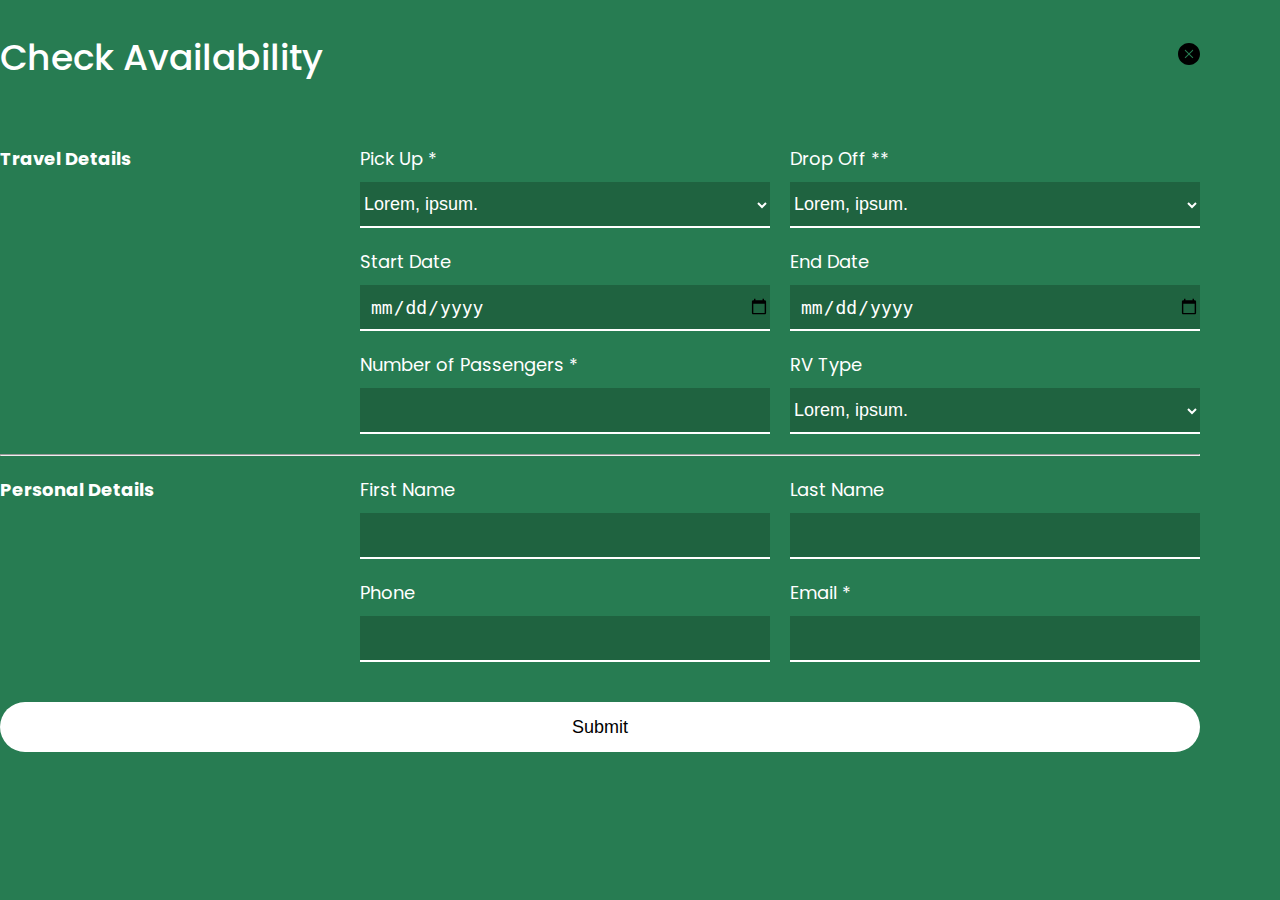
<file: check.html>
<!DOCTYPE html>
<html lang="en">

<head>
    <meta charset="UTF-8">
    <meta name="viewport" content="width=device-width, initial-scale=1.0">
    <link rel="stylesheet" href="style.css">
    <link href="https://cdn.jsdelivr.net/npm/bootstrap@5.3.2/dist/css/bootstrap.min.css" rel="stylesheet"
        integrity="sha384-T3c6CoIi6uLrA9TneNEoa7RxnatzjcDSCmG1MXxSR1GAsXEV/Dwwykc2MPK8M2HN" crossorigin="anonymous">
    <link rel="preconnect" href="https://fonts.googleapis.com">
    <link rel="preconnect" href="https://fonts.gstatic.com" crossorigin>
    <link href="https://fonts.googleapis.com/css2?family=Poppins:wght@200;300;400;500;600;700;800;900&display=swap"
        rel="stylesheet">
    <title>Document</title>
</head>

<body class="check__body">
    <main class="check">
        <div class="container-xl about__container">
            <div class="check__top">
                <p>Check Availability</p>
                <a title="h" href="/index.html">
                    <svg width="22px" height="22px" preserveAspectRatio="xMidYMid meet" data-bbox="26 26 148 148"
                        xmlns="http://www.w3.org/2000/svg" viewBox="26 26 148 148" role="presentation"
                        aria-hidden="true">
                        <g>
                            <path
                                d="M100 26c-40.9 0-74 33.1-74 74s33.1 74 74 74 74-33.1 74-74-33.1-74-74-74zm27.2 96.3c1.4 1.4 1.4 3.6 0 5s-3.6 1.4-5 0L99.9 105l-22.3 22.3c-1.4 1.4-3.6 1.4-5 0s-1.4-3.6 0-5L94.9 100 72.6 77.7c-1.4-1.4-1.4-3.6 0-5s3.6-1.4 5 0L99.9 95l22.3-22.3c1.4-1.4 3.6-1.4 5 0s1.4 3.6 0 5L104.8 100l22.4 22.3z">
                            </path>
                        </g>
                    </svg>
                </a>
            </div>
            <form class="check__inner">
                <div class="check__content">
                    <h1 class="check__title">Travel Details</h1>
                    <div class="check__box">
                        <div class="check__box_flex">
                            <div class="check__box_content">
                                <label for="pick">Pick Up *</label>
                                <select id="pick">
                                    <option>Lorem, ipsum.</option>
                                    <option>Lorem, ipsum.</option>
                                    <option>Lorem, ipsum.</option>
                                    <option>Lorem, ipsum.</option>
                                </select>
                            </div>
                            <div class="check__box_content">
                                <label for="drop">Drop Off **</label>
                                <select id="drop">
                                    <option>Lorem, ipsum.</option>
                                    <option>Lorem, ipsum.</option>
                                    <option>Lorem, ipsum.</option>
                                    <option>Lorem, ipsum.</option>
                                </select>
                            </div>
                        </div>
                        <div class="check__box_flex">
                            <div class="check__box_content">
                                <label for="start">Start Date</label>
                                <input type="date" id="start">
                            </div>
                            <div class="check__box_content">
                                <label for="end">End Date</label>
                                <input type="date" id="end">
                            </div>
                        </div>
                        <div class="check__box_flex">
                            <div class="check__box_content number">
                                <label for="number">Number of Passengers *</label>
                                <input type="number" id="number">
                            </div>
                            <div class="check__box_content rv">
                                <label for="rv">RV Type</label>
                                <select id="rv">
                                    <option>Lorem, ipsum.</option>
                                    <option>Lorem, ipsum.</option>
                                    <option>Lorem, ipsum.</option>
                                    <option>Lorem, ipsum.</option>
                                </select>
                            </div>
                        </div>
                    </div>
                </div>
                <hr>
                <div class="check__content">
                    <h1 class="check__title">Personal Details</h1>
                    <div class="check__box">
                        <div class="check__box_flex">
                            <div class="check__box_content">
                                <label for="firsname">First Name</label>
                                <input type="text" id="firsname" required>
                            </div>
                            <div class="check__box_content">
                                <label for="lastname">Last Name</label>
                                <input type="text" id="lastname" required>
                            </div>
                        </div>
                        <div class="check__box_flex">
                            <div class="check__box_content">
                                <label for="phone">Phone</label>
                                <input type="text" id="phone" required>
                            </div>
                            <div class="check__box_content">
                                <label for="Email">Email *</label>
                                <input type="email" id="Email" required>
                            </div>
                        </div>
                    </div>
                </div>
                <button class="check__submit" type="submit">Submit</button>
            </form>
        </div>
    </main>
</body>
<script src="https://cdn.jsdelivr.net/npm/bootstrap@5.3.2/dist/js/bootstrap.bundle.min.js"
    integrity="sha384-C6RzsynM9kWDrMNeT87bh95OGNyZPhcTNXj1NW7RuBCsyN/o0jlpcV8Qyq46cDfL"
    crossorigin="anonymous"></script>

</html>
</file>
<file: style.css>
* {
    margin: 0;
    padding: 0;
    box-sizing: border-box;
}

body {
    font-family: 'Poppins', sans-serif;
    background: white;
    overflow-x: hidden;
}

.start {
    background-image: url('https://static.wixstatic.com/media/82fcd3_ea79ad7188fe4c48b08711b923056ad1~mv2.jpeg/v1/fill/w_1264,h_1260,al_c,q_85,usm_0.66_1.00_0.01,enc_auto/82fcd3_ea79ad7188fe4c48b08711b923056ad1~mv2.jpeg');
    background-repeat: no-repeat;
    background-size: cover;
    background-position: center;
}

.header {
    position: fixed;
    top: 0;
    left: 0;
    right: 0;
    z-index: 999;
}

.menu__logo {
    display: flex;
    align-items: center;
    text-decoration: none;
    gap: 10px;
}

.menu__logo_box {
    display: flex;
    flex-direction: column;
    color: white;
}

.menu__logo_box h1 {
    font-size: 18px;
    margin: 0;
}

.menu__logo_box p {
    font-size: 15px;
    margin: 0;
}

.navbar.mybg {
    background: rgba(0, 0, 0, 0.764);
}

.hero {
    display: flex;
    align-items: center;
    justify-content: center;
    width: 100%;
    height: 100vh;
}

.hero__inner {
    display: flex;
    flex-direction: column;
    gap: 20px;

    width: 100%;
    max-width: 940px;
    margin: 0 auto;
}

.hero__title {
    font-size: 80px;
    color: white;
}

.hero__box {
    display: flex;
    align-items: center;
    justify-content: space-between;
    padding: 12px 40px;

    background: white;
    width: 100%;
    border-radius: 40px;
}

.hero__box h1 {
    font-size: 28px;
    margin: 0;
}

.hero__box button {
    padding: 15px 35px;
    background: green;
    color: white;
    font-weight: 500;
    font-size: 18px;

    border: none;
    outline: none;
    border-radius: 34px;
}

/* book styles */
.book {
    background: white;
}

.book__title {
    font-size: 36px;
    padding: 100px 0 60px;
}

.book__content {
    display: flex;
    align-items: end;

    gap: 30px;
    width: 100%;
}

.book__content_first {
    width: 100%;
    height: 100%;
}

.book__content_box {
    width: 100%;
    max-width: 465px;
    height: 100%;
    padding: 20px 0 0 10px;
}

.book__bg {
    width: 100%;
    height: 170px;
    background: #277c52;
}

.book__content_box.first {
    background: #277c52;
    height: 700px;
}

.book__content_box.second {
    height: 700px;
    background-image: url('https://static.wixstatic.com/media/82fcd3_759f20f5df3c429399fc77cb52e19051~mv2.jpg/v1/fill/w_583,h_883,al_c,q_85,usm_0.66_1.00_0.01,enc_auto/82fcd3_759f20f5df3c429399fc77cb52e19051~mv2.jpg');
    background-repeat: no-repeat;
    background-position: center;
    background-size: cover;
}

.book__content_box.small {
    height: 390px;
}

.book__content_box.small:nth-child(1) {
    background-image: url('https://static.wixstatic.com/media/82fcd3_ae7d48204c6141cd861ed66f56923099~mv2.jpg/v1/crop/x_870,y_0,w_1068,h_1333/fill/w_393,h_488,al_c,q_80,usm_0.66_1.00_0.01,enc_auto/AdobeStock_278898960.jpg');
    background-repeat: no-repeat;
    background-position: center;
    background-size: cover;
}

.book__content_box.small:nth-child(2) {
    background: #e9741c;
    height: 300px;
}

.book__content_box h1 {
    font-size: 50px;
    color: white;
}

.book__content_box_right {
    display: flex;
    flex-direction: column;
    width: 100%;
    max-width: 314px;

    gap: 10px;
    height: 100%;
}

.book__footer {
    display: flex;
    align-items: center;
    justify-content: center;

    gap: 20px;
    padding: 70px 0;
}

.book__footer_left {
    display: flex;
    align-items: center;
    gap: 20px;
}

.book__footer_text {
    margin: 0;
    font-size: 36px;
}

.book__footer_ball {
    width: 40px;
    height: 40px;
    background: #e9741c;
    border-radius: 50%;
}

.book__footer button {
    padding: 12px 30px;
    color: white;
    font-weight: 500;
    background: #277c52;
    border-radius: 30px;
    border: none;
    outline: none;
}

/* trip styles */

.trip {
    width: 100%;
    background: #f8f7f1;
    padding: 150px 0 100px;
}

.trip__inner {
    display: flex;
    align-items: center;
    justify-content: space-between;
    width: 100%;
}

.trip__title {
    text-align: center;
    font-size: 36px;
    margin: 30px 0 80px;
}

.trip__left {
    display: flex;
    flex-direction: column;
    gap: 40px;
}

.trip__left_box {
    display: flex;
    flex-direction: column;
    gap: 10px;

    width: 100%;
    max-width: 462px;
}

.trip__left_box_number {
    font-size: 18px;
}

.trip__left_title {
    font-size: 50px;
}

.trip__left_text {
    font-size: 18px;
}

.trip__right {
    width: 100%;
    max-width: 444px;
    height: 690px;
    position: relative;

    background-image: url('https://static.wixstatic.com/media/82fcd3_01112a43a6e84c6db5f76aac9fe21d23~mv2.jpg/v1/crop/x_426,y_0,w_2701,h_4193/fill/w_555,h_861,al_c,q_85,usm_0.66_1.00_0.01,enc_auto/GettyImages-1130968613.jpg');
    background-repeat: no-repeat;
    background-size: cover;
    background-position: center;
}

.trip__right .small {
    position: absolute;
    top: 50px;
    left: -50px;

    width: 303px;
    height: 303px;
}

/* background */

.parallax-container {
    position: relative;
    width: 100%;
    height: 70vh;
    overflow: hidden;
}

.parallax-bg {
    position: fixed;
    top: 0;
    left: 0;
    width: 100%;
    height: 100%;
    background-image: url('https://static.wixstatic.com/media/82fcd3_c33beb057b5c4a238c99d9c49be3ef7e~mv2.jpg/v1/fill/w_1519,h_658,al_c,q_85,usm_0.66_1.00_0.01,enc_auto/82fcd3_c33beb057b5c4a238c99d9c49be3ef7e~mv2.jpg');
    background-size: cover;
    background-position: center;
    z-index: -1;
}

/* slider style */

.slider {
    background: #f8f7f1;
}

.slider__inner {
    display: flex;
    align-items: center;
    justify-content: space-between;
    padding: 140px 0;
}

.slider__right {
    width: 100%;
    max-width: 660px;

    display: flex;
    align-items: center;
    justify-content: space-between;
}

.slider__content {
    display: flex;
    flex-direction: column;
    align-items: center;
}

.slider__content {
    width: 100%;
    max-width: 500px;
}

.slider__content h1 {
    font-size: 22px;
}

.slider__content p {
    font-size: 18px;
}

.arrow {
    cursor: pointer;
}

.arrow.right {
    transform: rotate(180deg);
}

.slider__content_dot {
    display: flex;
    align-items: center;
    gap: 10px;
}

.slider__content_dot .dot {
    width: 7px;
    height: 7px;
    border-radius: 50%;
    background: black;
    cursor: pointer;
}

.slider__content_dot .dot.active {
    border: 1px solid black;
    background: none;

    width: 11px;
    height: 11px;
}

/* follow styles*/

.follow {
    background: white;
}

.follow__inner {
    display: flex;
    flex-direction: column;
    align-items: center;
    padding: 100px 0;
    gap: 60px;
}

.follow__top {
    display: flex;
    align-items: center;
    gap: 20px;
}

.follow__top .boll {
    width: 40px;
    height: 40px;
    background: #e9741c;
    border-radius: 50%;
}

.follow__title {
    margin: 0;
    font-size: 36px;
}

.follow__content {
    display: flex;
    align-items: center;
    justify-content: center;
    flex-wrap: wrap;
    gap: 20px;
}

.follow__content_box {
    width: 100%;
    max-width: 330px;
    height: 330px;

    background-repeat: no-repeat;
    background-position: center;
    background-size: cover;
}

.follow__content_box:nth-child(1) {
    background-image: url('https://static.parastorage.com/services/instagram-cdn/1.691.0/assets/ig-templates-accounts/Editor/RV Rental/01.jpg');
}

.follow__content_box:nth-child(2) {
    background-image: url('https://static.parastorage.com/services/instagram-cdn/1.691.0/assets/ig-templates-accounts/Editor/RV%20Rental/02.jpg');
}

.follow__content_box:nth-child(3) {
    background-image: url('https://static.parastorage.com/services/instagram-cdn/1.691.0/assets/ig-templates-accounts/Editor/RV%20Rental/03.jpg');
}

.follow__content_box:nth-child(4) {
    background-image: url('https://static.parastorage.com/services/instagram-cdn/1.691.0/assets/ig-templates-accounts/Editor/RV%20Rental/04.jpg');
}

.follow__content_box_text {
    display: flex;
    align-items: center;
    justify-content: center;
    text-align: center;

    width: 100%;
    height: 100%;

    opacity: 0;
    transition: all .5s;

    color: white;
    margin: 0;
}

.follow__content_box:hover .follow__content_box_text {
    opacity: 1;
    background: rgba(0, 0, 0, 0.525);
}

/* footer styles */
.footer {
    background: white;
    width: 100%;
}

.footer__inner {
    display: flex;
    align-items: center;
    justify-content: space-between;
    gap: 20px;
    padding: 30px 0;
}

.footer__left_start {
    display: flex;
    flex-direction: column;
    gap: 90px;
}

.footer__left {
    display: flex;
    flex-direction: column;
    justify-content: space-between;

    gap: 140px;
    width: 50%;
    max-width: 500px;
}

.footer__left_top {
    display: flex;
    align-items: center;
    justify-content: space-between;
}

.footer__left_top_button,
.footer__right_submit {
    padding: 15px 35px;
    background: #277c52;
    font-size: 18px;
    color: white;
    font-weight: 500;
    border-radius: 35px;

    border: none;
    outline: none;
}

.footer__right_submit {
    display: flex;
    align-items: center;
    justify-content: center;
    width: 150px;
    height: 51px;
}

.footer__left_center {
    display: flex;
    flex-direction: column;
    gap: 5px;
}

.footer__left_center_text {
    display: flex;
    justify-content: space-between;
}

.footer__left_center_text p {
    font-size: 18px;
    color: black;
}

.footer__left_center_text a {
    font-size: 18px;
    color: black;
    text-decoration: none;
}

.footer__left_bottom {
    display: flex;
    flex-direction: column;
    gap: 10px;
}

.footer__left_bottom_icon {
    display: flex;
    align-items: center;
    gap: 10px;
}

.footer__left_bottom a {
    color: black;
}

.footer__right {
    display: flex;
    flex-direction: column;
    gap: 40px;
    width: 50%;
    max-width: 500px;
}

.footer__right_flex {
    display: flex;
    align-items: center;
    justify-content: space-between;
    gap: 20px;
}

.footer__right_box {
    display: flex;
    flex-direction: column;
    width: 100%;
    gap: 10px;
}

.footer__right_box label {
    font-size: 18px;
}

.footer__right_box input {
    background: #f8f7f1;
    width: 100%;
    height: 45px;
    padding: 15px;

    outline: none;
    border: none;
    border-bottom: 1px solid black;
}

.footer__right_message {
    display: flex;
    flex-direction: column;
    gap: 10px;
}

/* home page styles end this is RVs styles */

.rvs__start {
    background-image: url('https://static.wixstatic.com/media/82fcd3_b1218ddfa6e0452981555c54417c6b0d~mv2.jpg/v1/fill/w_1899,h_471,al_c,q_85,usm_0.66_1.00_0.01,enc_auto/82fcd3_b1218ddfa6e0452981555c54417c6b0d~mv2.jpg');
    background-repeat: no-repeat;
    background-size: cover;
    background-position: center;
}

.rvsHero__inner {
    display: flex;
    flex-direction: column;
    align-items: center;
    justify-content: center;
    padding: 140px 0 80px;
    gap: 10px;
}

.rvsHero__inner h1 {
    color: white;
    font-size: 80px;
}

.rvsHero__inner P {
    color: white;
    font-size: 18px;
    text-align: center;
}

/* RVS product styles */

.product__inner {
    display: grid;
    grid-template-columns: 1fr 1fr 1fr;
    align-content: center;
    gap: 90px 30px;
    flex-wrap: wrap;
    margin-top: 80px;
}

.product__box {
    display: flex;
    flex-direction: column;
    gap: 15px;
}

.product__box_img {
    overflow: hidden;

    width: 100%;
    max-width: 400px;

    height: 100%;
    max-height: 400px;
}

.product__box:hover img {
    transform: scale(1.1);
}

.product__box img {
    width: 100%;
    transition: transform .5s;
}

.product__box_title {
    font-size: 28px;
    margin: 0;
}

.product__box_price {
    font-size: 18px;
    color: grey;
    margin: 0;
}

.product__footer {
    display: flex;
    align-items: center;
    justify-content: center;
    gap: 20px;
    margin: 80px 0;
}

.product__footer h1 {
    font-size: 35px;
}

.product__footer button,
.visit__inner button {
    padding: 15px 35px;
    background: #277c52;
    font-size: 18px;
    font-weight: 500;
    color: white;
    border-radius: 35px;

    border: none;
    outline: none;
    transition: background .5s;
}

.product__footer button:hover,
.visit__inner button:hover {
    background: rgb(9, 80, 9);
}

/* visit */

.visit {
    background: #f8f7f1;
}

.visit__inner {
    display: flex;
    align-items: center;
    justify-content: center;
    padding: 100px 0;
    gap: 20px;
}

.visit__left {
    display: flex;
    align-items: center;
    gap: 20px;
}

.visit__inner .boll {
    width: 40px;
    height: 40px;
    background: #e9741c;
    border-radius: 50%;
}

.visit__inner h1 {
    font-size: 36px;
}

/* home and RFs page styles end this is FAQ styles */

.faq__start {
    background-image: url('https://static.wixstatic.com/media/82fcd3_29ef9231bda74ba888019b20e8ca55ea~mv2.jpg/v1/fill/w_1899,h_471,al_t,q_85,usm_0.66_1.00_0.01,enc_auto/82fcd3_29ef9231bda74ba888019b20e8ca55ea~mv2.jpg');
    background-repeat: no-repeat;
    background-size: cover;
    background-position: center;
}

.container-xl.question__container {
    max-width: 1000px;
}

.faqHero__bg {
    width: 100%;
    height: 100%;
    background: rgba(0, 0, 0, 0.297);
}

.faqHero__inner {
    display: flex;
    flex-direction: column;
    align-items: center;

    padding: 140px 0 80px;
}

.faqHero__inner h1 {
    font-size: 80px;
    color: white;
}

.faqHero__inner p {
    font-size: 18px;
    color: white;
    text-align: center;
}

.question__inner {
    margin: 70px 0;
}

.question__top {
    display: flex;
    align-items: center;
    justify-content: space-between;
}

.question__top p {
    font-size: 18px;
    text-align: center;
    flex-grow: 1;
}

.question__exit {
    cursor: pointer;
}

.question__category {
    display: flex;
    align-items: center;
    gap: 30px;
    margin: 30px 0;
}

.question__category p {
    font-size: 18px;
    font-weight: 500;
    cursor: pointer;
}

.question__category p:first-child {
    color: #277c52;
}

.question__content {
    display: flex;
    flex-direction: column;
}

.question__content_box {
    display: flex;
    align-items: center;
    justify-content: space-between;
    padding: 15px 0;
    border-bottom: 2px solid rgba(128, 128, 128, 0.573);
}

.question__content p {
    font-size: 20px;
    font-weight: 600;
}

/* home, RFs, FAQ, page styles end this is Road Tripe styles */

.road__start {
    background-image: url('https://static.wixstatic.com/media/84770f_d726e8b1368c4f3f9c7f28f9c69e39f5~mv2.jpg/v1/fill/w_1899,h_471,al_c,q_85,usm_0.66_1.00_0.01,enc_auto/84770f_d726e8b1368c4f3f9c7f28f9c69e39f5~mv2.jpg');
    background-position: center;
    background-size: cover;
    background-repeat: no-repeat;
}

.roadHero__inner {
    display: flex;
    flex-direction: column;
    align-items: center;
    justify-content: center;
    gap: 10px;

    padding: 140px 0 80px;
}

.roadHero__inner h1 {
    font-size: 80px;
    color: white;
}

.roadHero__inner p {
    text-align: center;
    font-size: 18px;
    color: white;
}

/* post styles */

.road__body {
    background: #f9fafa;
}

.post__title {
    font-size: 18px;
    margin: 30px 0 60px;
}

.post__inner {
    display: grid;
    grid-template-columns: 1fr 1fr 1fr;
    gap: 20px;
    margin-bottom: 60px;
}

.post__block {
    display: flex;
    flex-direction: column;
    gap: 20px;
}

.post__box {
    display: flex;
    flex-direction: column;

    width: 100%;
    max-width: 453px;
}

.post__box img {
    width: 100%;
}

.post__box_bottom {
    display: flex;
    flex-direction: column;
    width: 100%;
    padding: 28px 40px 25px;
    background: white;
}

.post__box_time {
    display: flex;
    align-items: center;
    justify-content: space-between;
}

.post__box_time p {
    font-size: 16px;
    color: rgba(0, 0, 0, 0.51);
}

.post__box_content {
    display: flex;
    flex-direction: column;
    gap: 15px;
    margin: 20px 0 50px;
}

.post__box_content h1 {
    font-size: 26px;
}

.post__box_content p {
    font-size: 16px;
}

.post__box_bottom hr {
    width: 100%;
    height: 2px;
    background: grey;
    margin-bottom: 8px;
}

.post__box_footer {
    font-size: 16px;
    color: grey;
}

/* home, RFs, FAQ, Road Tripe page styles end this is About styles */

.about__start {
    background-position: center;
    background-size: cover;
    background-repeat: no-repeat;
    background-image: url('https://static.wixstatic.com/media/82fcd3_7604997909f6444aad99aa41252fc590~mv2.jpg/v1/fill/w_1899,h_471,al_c,q_85,usm_0.66_1.00_0.01,enc_auto/82fcd3_7604997909f6444aad99aa41252fc590~mv2.jpg');
}

.aboutHero__inner {
    display: flex;
    align-items: center;
    justify-content: center;
    flex-direction: column;
    padding: 140px 0 80px;
    gap: 10px;
}

.aboutHero__inner h1 {
    font-size: 80px;
    color: white;
}

.aboutHero__inner p {
    font-size: 18px;
    color: white;
    text-align: center;
}

/* about styles */

.about__inner {
    display: flex;
    align-items: center;
    justify-content: center;
    gap: 40px;
    margin: 60px 0;
}

.about__left,
.about__right {
    display: flex;
    flex-direction: column;
    gap: 20px;
}

.about__left {
    align-items: end;
}

.about__right {
    align-items: start;
    gap: 100px;
}

.about__left_top {
    width: 100%;
    max-width: 300px;
    height: 300px;
    background: #277c52;
    padding: 35px 0 0 20px;
}

.about__left_top h1 {
    color: white;
    font-size: 36px;
}

.about__left_bottom {
    width: 100%;
    height: 100%;

    max-width: 480px;
    max-height: 530px;
}

.about__left_bottom img {
    width: 100%;
    height: 100%;
}

.about__right_top {
    display: flex;
    flex-direction: column;
    gap: 30px;
    width: 100%;
    max-width: 453px;
}

.about__right_top p {
    font-size: 18px;
    margin: 0;
}

.about__right_bottom {
    width: 100%;
    max-width: 312px;

    height: 100%;
    max-height: 312px;
}

.about__right_bottom img {
    width: 100%;
    height: 100%;
}

/*  */
.company {
    background: #f8f7f1;
}

.company__inner {
    display: flex;
    align-items: center;
    justify-content: center;
    padding: 80px 0;
}

.company__inner h1 {
    font-size: 36px;
    text-align: center;
}

/*  */

/* map */

.map {
    width: 100%;
    height: 70vh;
    background-image: url('https://media.wired.com/photos/59269cd37034dc5f91bec0f1/191:100/w_1280,c_limit/GoogleMapTA.jpg');
    background-repeat: no-repeat;
    background-position: center;
    background-size: cover;
}

/* check */

.container-xl.about__container {
    max-width: 1200px;
}

.check__body {
    background: #277c52;
}

.check__top {
    display: flex;
    align-items: center;
    justify-content: space-between;
    margin: 30px 0 60px;
}

.check__top p {
    font-size: 36px;
    font-weight: 500;
    color: white;
}

.check__inner {
    display: flex;
    flex-direction: column;
    gap: 20px;
    margin: 20px 0 50px;
}

.check__inner hr {
    width: 100%;
    height: 2px;
    background-color: white;
}

.check__content {
    display: flex;
    justify-content: space-between;
}

.check__title {
    font-size: 18px;
    color: white;
    font-weight: 700;
}

.check__box {
    display: flex;
    flex-direction: column;
    width: 70%;
    gap: 20px;
}

.check__box_flex {
    display: flex;
    align-items: center;
    gap: 20px;
}

.check__box_content {
    display: flex;
    flex-direction: column;
    gap: 10px;

    width: 100%;
}

.check__box_content label {
    font-size: 18px;
    color: white;
}

.check__box_content input {
    width: 100%;
    height: 46px;
    padding-left: 10px;

    border: none;
    border-bottom: 2px solid white;
    outline: none;

    background: #1f6340;
    font-size: 18px;
    font-weight: 500;
    color: white;
}

.check__box_content select {
    width: 100%;
    height: 46px;

    border: none;
    border-bottom: 2px solid white;
    outline: none;

    background: #1f6340;
    font-size: 18px;
    font-weight: 500;
    color: white;
}

.check__submit {
    display: flex;
    align-items: center;
    justify-content: center;
    margin-top: 20px;
    width: 100%;
    height: 50px;

    background: white;
    border: none;
    outline: none;
    border-radius: 35px;
    font-size: 18px;
    font-weight: 500;
}

/* responsive */

@media (max-width: 1200px) {

    /* book */

    .book__title {
        padding: 70px 0 40px;
    }

    .book__content_box h1 {
        font-size: 30px;
    }

    .book__content_box.first {
        height: 560px;
    }

    .book__content_box.second {
        height: 560px;
    }

    .book__content_box.small {
        height: 300px;
    }

    .book__content_box.small:nth-child(2) {
        height: 250px;
    }

    /* post page styles */

    .post__box_bottom {
        display: flex;
        flex-direction: column;
        width: 100%;
        padding: 20px 30px;
        background: white;
    }

    .post__box_time p {
        font-size: 14px;
    }

    .post__box_content {
        margin: 15px 0 30px;
        gap: 8px;
    }

    .post__box_content h1 {
        font-size: 18px;
    }

    .post__box_content p {
        font-size: 14px;
    }
}

@media (max-width: 1100px) {
    .trip {
        padding: 60px 0;
    }

    .trip__inner {
        flex-direction: column;
    }

    .trip__title {
        padding: 0 0 50px;
    }

    .trip__left_box {
        gap: 0;
    }

    .slider__right {
        max-width: 560px;
    }

    .slider__left h1 {
        font-size: 30px;
    }

    .slider__content h1 {
        font-size: 18px;
    }

    .slider__content p {
        font-size: 16px;
    }

}

@media (max-width: 1150px) {
    .footer__inner {
        flex-direction: column;
    }

    .footer__left_start {
        gap: 50px;
    }

    .footer__left {
        gap: 90px;
        width: 100%;
    }

    .footer__right {
        width: 100%;
    }
}

@media (max-width: 1000px) {
    .product__inner {
        margin-top: 30px;
        gap: 30px;
    }

    .product__box_title {
        font-size: 20px;
    }

    .product__box_price {
        font-size: 16px;
    }

    .product__box {
        gap: 5px;
    }

    /* about */

    .about__right_top p {
        font-size: 14px;
    }

    .about__right {
        gap: 60px;
    }

}

@media (max-width: 900px) {
    .book__content {
        flex-direction: column;
        align-items: center;
    }

    .book__content_box.first,
    .book__content_box.second {
        height: 400px;
    }

    .book__bg {
        display: none;
    }

    .book__content_box {
        max-width: 100%;
    }

    .book__content_box_right {
        max-width: 100%;
    }

    .book__content_box.second {
        background-position: top;
    }

    .book__content_box.small:nth-child(1) {
        background-position: bottom;
    }

    .slider__inner {
        flex-direction: column;
        padding: 90px 0;
    }

    .slider__right {
        margin-top: 30px;
        max-width: 660px;
    }

    .slider__content {
        max-width: 400px;
    }

    /* */

    .trip {
        padding: 30px;
    }

    .trip__left {
        gap: 25px;
    }

    .trip__title {
        padding: 0;
        margin: 10px 0 20px;
    }

    /*  */

    .roadHero__inner h1 {
        font-size: 50px;
    }

    .roadHero__inner p {
        font-size: 16px;
    }

    /* post */

    .post__inner {
        grid-template-columns: 1fr 1fr;
    }

    .post__block:nth-child(3) {
        grid-row: 1 / 2;
    }

    /* about */

    .about__right_top {
        gap: 10px;
    }
}

@media (max-width: 800px) {
    .hero {
        height: 80vh;
    }

    .hero__title {
        font-size: 60px;
    }

    .hero__box h1 {
        font-size: 20px;
    }

    .hero__box button {
        font-size: 16px;
    }

    /* book */

    .book__footer {
        margin-bottom: 0;
    }

    .book__footer_text {
        font-size: 20px;
    }

    /* about */

    .about__inner {
        flex-direction: column;
    }

    .about__left_top {
        max-width: 100%;
    }

    .about__right_bottom {
        max-width: 100%;
        max-height: none;
    }

    .about__right {
        gap: 20px;
    }

    .check__box_content label {
        font-size: 15px;
    }

    .check__box_content input,
    .check__box_content select {
        font-size: 15px;
        font-weight: 400;
    }
}

@media (max-width: 750px) {
    .product__inner {
        grid-template-columns: 1fr 1fr;
    }

    .visit__inner h1 {
        font-size: 26px;
    }

    .product__footer button,
    .visit__inner button {
        padding: 12px 30px;
        font-size: 16px;
        font-weight: 400;
    }
}

@media (max-width: 650px) {
    .post__inner {
        grid-template-columns: 1fr;
    }

    .post__block {
        justify-self: center;
    }

    .post__box_bottom {
        padding: 10px;
    }

    .company__inner h1 {
        font-size: 28px;
    }

    .check__content {
        flex-direction: column;
        align-items: center;
    }

    .check__box {
        width: 100%;
    }
}

@media (max-width: 600px) {
    .hero__box {
        padding: 12px;
    }

    .book__footer {
        padding: 40px 0;
    }

    /* trip */

    .trip__title {
        font-size: 18px;
    }

    .trip__right {
        max-width: 255px;
        height: 395px;
    }

    .trip__right .small {
        top: 30px;
        left: -30px;

        width: 173px;
        height: 173px;
    }

    .trip__left_box_number {
        font-size: 15px;
    }

    .trip__left_title {
        font-size: 26px;
    }

    .trip__left_text {
        font-size: 15px;
    }

    .book__footer {
        flex-direction: column;
    }

    .slider__content {
        max-width: 300px;
    }

    .slider__inner {
        padding: 40px 0;
    }

    /* follow */

    .follow {
        padding: 60px 0;
    }

    .follow__top {
        gap: 10px;
    }

    .follow__title {
        font-size: 26px;
    }

    /* rvs */

    .product__footer {
        flex-direction: column;
    }

    .visit__inner {
        flex-direction: column;
    }
}

@media (max-width: 520px) {
    .hero {
        justify-content: start;
    }

    .hero__inner {
        gap: 0;
    }

    .hero__title {
        font-size: 50px;
    }

    .hero__box {
        flex-direction: column;
        align-items: start;
        background: none;
        padding: 0;
    }

    .hero__box h1 {
        color: white;
        padding: 15px 0;
    }

    .slider__content {
        max-width: 270px;
        max-width: 100%;
    }

    .arrow {
        display: none;
    }

    .follow__title {
        font-size: 20px;
    }

    /* follow */

    .follow__inner {
        gap: 30px;
    }

    .follow__content_box {
        max-width: 320px;
        height: 320px;
    }

    /* footer */

    .footer__left {
        gap: 50px;
    }

    .footer__left_center_text p {
        font-size: 16px;
    }

    .footer__left_center_text a {
        font-size: 16px;
    }

    .footer__right_box label {
        font-size: 16px;
    }

    .footer__left_top_button,
    .footer__right_submit {
        padding: 12px 30px;
        font-size: 16px;
        font-weight: 400;
    }

    .check__box_flex {
        flex-direction: column;
    }

    .check__top p {
        font-size: 26px;
    }
}

@media (max-width: 440px) {
    .footer__left_top {
        flex-direction: column;
        gap: 15px;
    }

    .footer__right_flex {
        flex-direction: column;
    }

    /* rvs */

    .product__inner {
        grid-template-columns: 1fr;
    }

    .visit__inner .boll {
        width: 30px;
        height: 30px;
    }

    .visit__inner h1,
    .product__footer h1 {
        font-size: 18px;
    }
}
</file>
